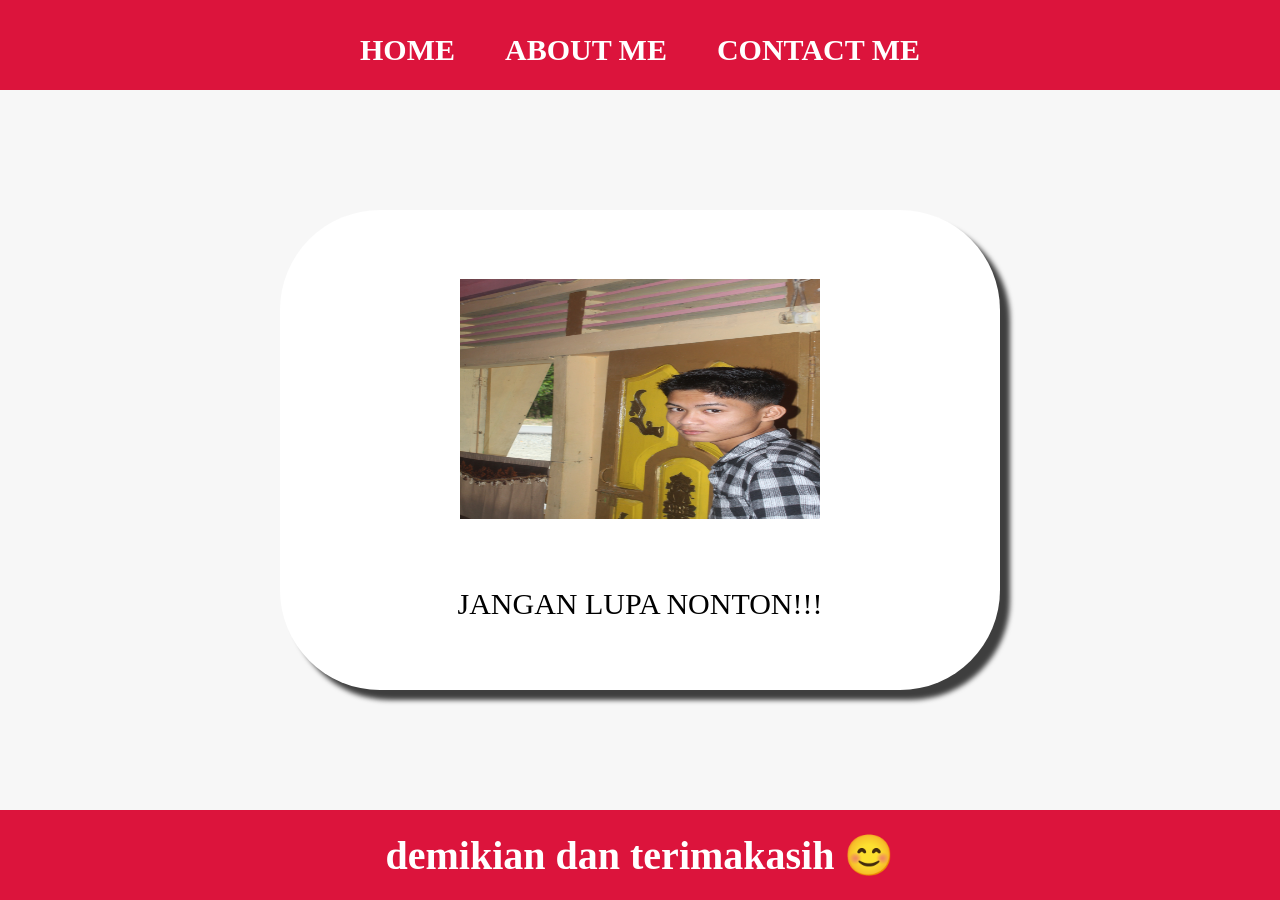
<file: index.html>
<html>

<head>
    <title>WEB SAYA</title>
    <link rel="stylesheet" href="style.css" />
</head>

<body>
    <div class="container">
        <!-- NAVIGATION BAR -->
        <div class="div-navbar">
            <ul class="ul-navbar">
                <li class="li-navbar">
                    <a href="#" class="a-navbar">HOME</a>
                </li>
                <li class="li-navbar">
                    <a href="about.html" class="a-navbar">ABOUT ME</a>
                </li>
                <li class="li-navbar">
                    <a href="contact.html" class="a-navbar">CONTACT ME</a>
                </li>
            </ul>
        </div>
        <!-- NAVIGATION BAR SELESAI -->

        <!-- CONTENT 1 -->
        <div class="div-content">
            <a href="https://youtube.com/MrBeast" class="a-content">
                <img src="IMG_1997.JPG" class="gambar-content" />
                <p>JANGAN LUPA NONTON!!!</p>
            </a>

        </div>
        <!-- CONTENT 1 END -->

        <!-- FOOTER -->
        <div class="div-footer">
            <h1 class="h1-footer">demikian dan terimakasih 😊 </h1>
        </div>
        <!-- FOOTER END -->
    </div>
</body>

</html>
</file>
<file: style.css>
*,
html {
    margin: 0;
    padding: 0;
}

.container {}

.div-navbar {
    background-color: crimson;
    width: 100%;
    height: 10vh;
}

.ul-navbar {
    display: flex;
    height: 100px;
    justify-content: center;
    align-items: center;
}

.li-navbar {
    list-style-type: none;
    padding: 20px;
    margin: 5px;
    color: white;
    font-size: 30px;
}

.li-navbar:hover {
    background-color: gold;
    transition: .6s ease-in-out;
    transition-delay: .3s;
    border-radius: 8px;
}

.a-navbar {
    color: white;
    text-decoration: none;
    font-weight: 800;
}

.div-content {
    background-color: #f7f7f7;
    display: flex;
    justify-content: center;
    align-items: center;
    height: 80vh;
}

.a-content {
    background-color: white;
    color: black;
    text-decoration: none;
    font-size: 30px;
    width: 720px;
    height: 480px;
    display: flex;
    flex-direction: column;
    justify-content: space-evenly;
    align-items: center;
    border-radius: 100px;
    box-shadow: 10px 10px 5px 0px rgba(0, 0, 0, 0.75);
    -webkit-box-shadow: 10px 10px 5px 0px rgba(0, 0, 0, 0.75);
    -moz-box-shadow: 10px 10px 5px 0px rgba(0, 0, 0, 0.75);
}

.gambar-content {
    width: 50%;
    height: 50%
}

.div-footer {
    height: 10vh;
    background-color: crimson;
    display: flex;
    justify-content: center;
    align-items: center;
}

.h1-footer {
    font-size: 40px;
    color: white;
}
</file>
